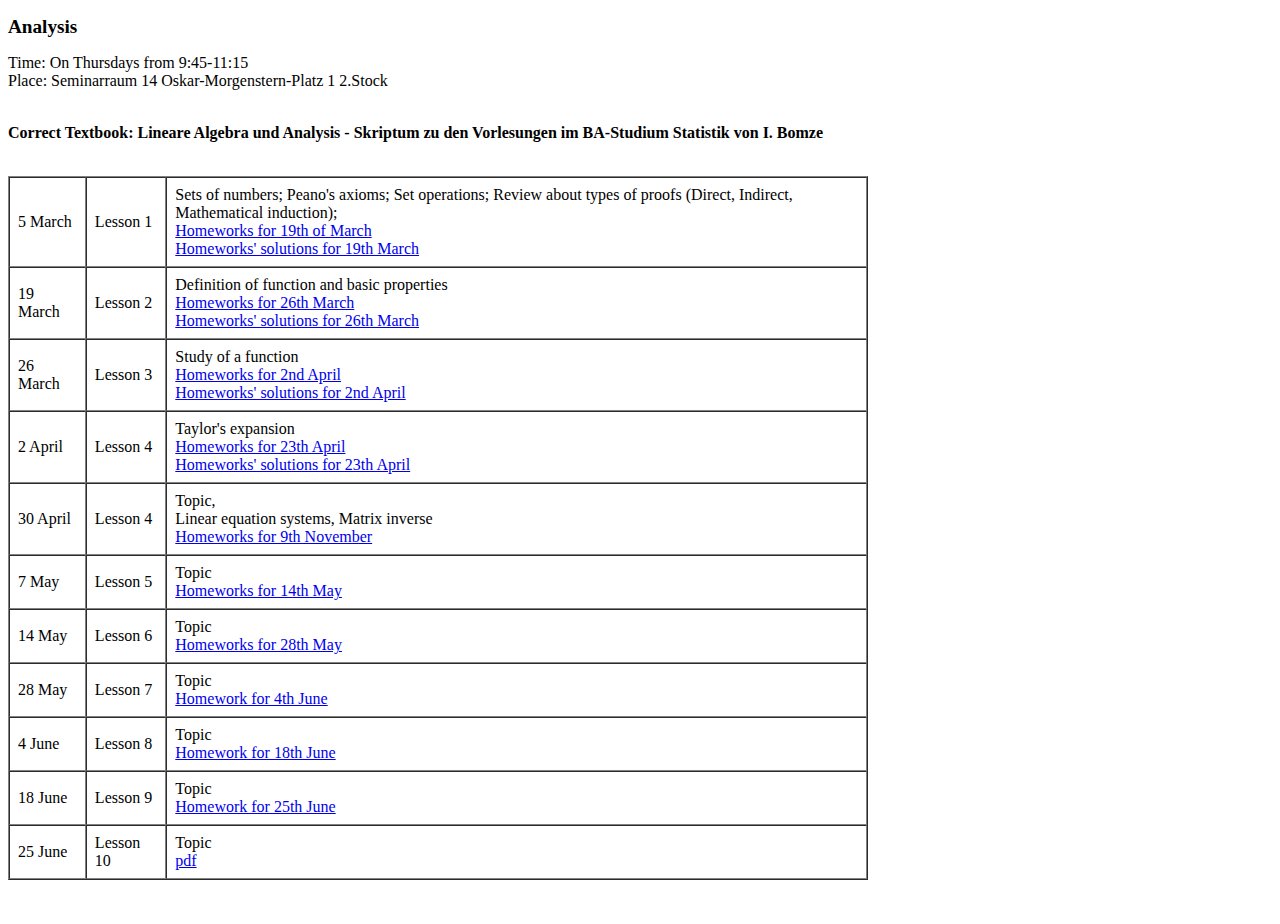
<file: Analysis.html>
<!DOCTYPE html>
<html lang="en"><head>
<meta charset="utf-8">
<meta name="generator" content="CoffeeCup HTML Editor (www.coffeecup.com)">
<meta name="dcterms.created" content="Mo, 21 Sep 2015 08:49:27 GMT">
<meta name="description" content="">
<meta name="keywords" content=""><title>Guido Gazzani</title>

<!--[if IE]>
<script src="http://html5shim.googlecode.com/svn/trunk/html5.js"></script>
<![endif]-->
</head>

<body>

<p style="font-weight: bold;" class="p1"><big>
Analysis  </big></p>

Time: On Thursdays from 9:45-11:15 <br>
Place: 	Seminarraum 14 Oskar-Morgenstern-Platz 1 2.Stock <br>
<br>
<p style="font-weight: bold;" class="p1"> Correct
Textbook: Lineare Algebra und Analysis - Skriptum zu den Vorlesungen im
BA-Studium Statistik von I. Bomze</p>
<br>
<table style="text-align: left; vertical-align: top; width: 860px; height: 100px;" border="1" cellpadding="8" cellspacing="0">
<tbody>
<tr>
<td> 5 March </td>
<td> Lesson 1 </td>
<td> Sets of numbers; Peano's axioms; Set operations; Review
about types of proofs (Direct, Indirect, Mathematical induction); <br>
<a href="Homework1.pdf">Homeworks for 19th of March</a><br>
<a href="SolutionDE1.pdf">Homeworks' solutions for
19th March</a> </td>
</tr>
<tr>
<td> 19 March </td>
<td> Lesson 2 </td>
<td> Definition of function and basic properties <br>
<a href="Homework2.pdf">Homeworks for
26th March</a><br>
<a href="SolutionDE2.pdf">Homeworks' solutions for
26th March</a> </td>
</tr>
<tr>
<td> 26 March </td>
<td> Lesson 3 </td>
<td> Study of a function <br>
<a href="Homework3.pdf">
Homeworks for 2nd April </a><br>
<a href="SolutionDE3.pdf">Homeworks' solutions for
2nd April</a></td>
</tr>
<tr>
<td> 2 April </td>
<td> Lesson 4 </td>
<td> Taylor's expansion <br>
<a href="Homework4.pdf">
Homeworks for 23th April </a><br>
<a href="SolutionDE4.pdf">Homeworks' solutions for
23th April</a></td>
</tr>
<tr>
<td> 30 April </td>
<td> Lesson 4 </td>
<td> Topic, <br>
Linear equation systems, Matrix inverse <br>
<a href="./LinearAlgebra4thHome_work.pdf"> Homeworks
for 9th November </a></td>
</tr>
<tr>
<td> 7 May </td>
<td> Lesson 5 </td>
<td> Topic <br>
<a href=".pdf"> Homeworks for 14th
May </a></td>
</tr>
<tr>
<td> 14 May </td>
<td> Lesson 6 </td>
<td> Topic <br>
<a href=".pdf"> Homeworks for 28th
May </a></td>
</tr>
<tr>
<td> 28 May </td>
<td> Lesson 7 </td>
<td> Topic <br>
</a><a href=".pdf">
Homework for 4th June </a></td>
</tr>
<tr>
<td> 4 June </td>
<td> Lesson 8 </td>
<td> Topic <br>
<a href=".pdf"> Homework for 18th June </a></td>
</tr>
<tr>
<td> 18 June </td>
<td> Lesson 9 </td>
<td> Topic <br>
<a href=".pdf"> Homework for 25th
June </a></td>
</tr>
<tr>
<td> 25 June </td>
<td> Lesson 10 </td>
<td> Topic <br>
<a href=".pdf"> pdf </a></td>
</tr>
</tbody>
</table>
<br>
<br>
</file>
